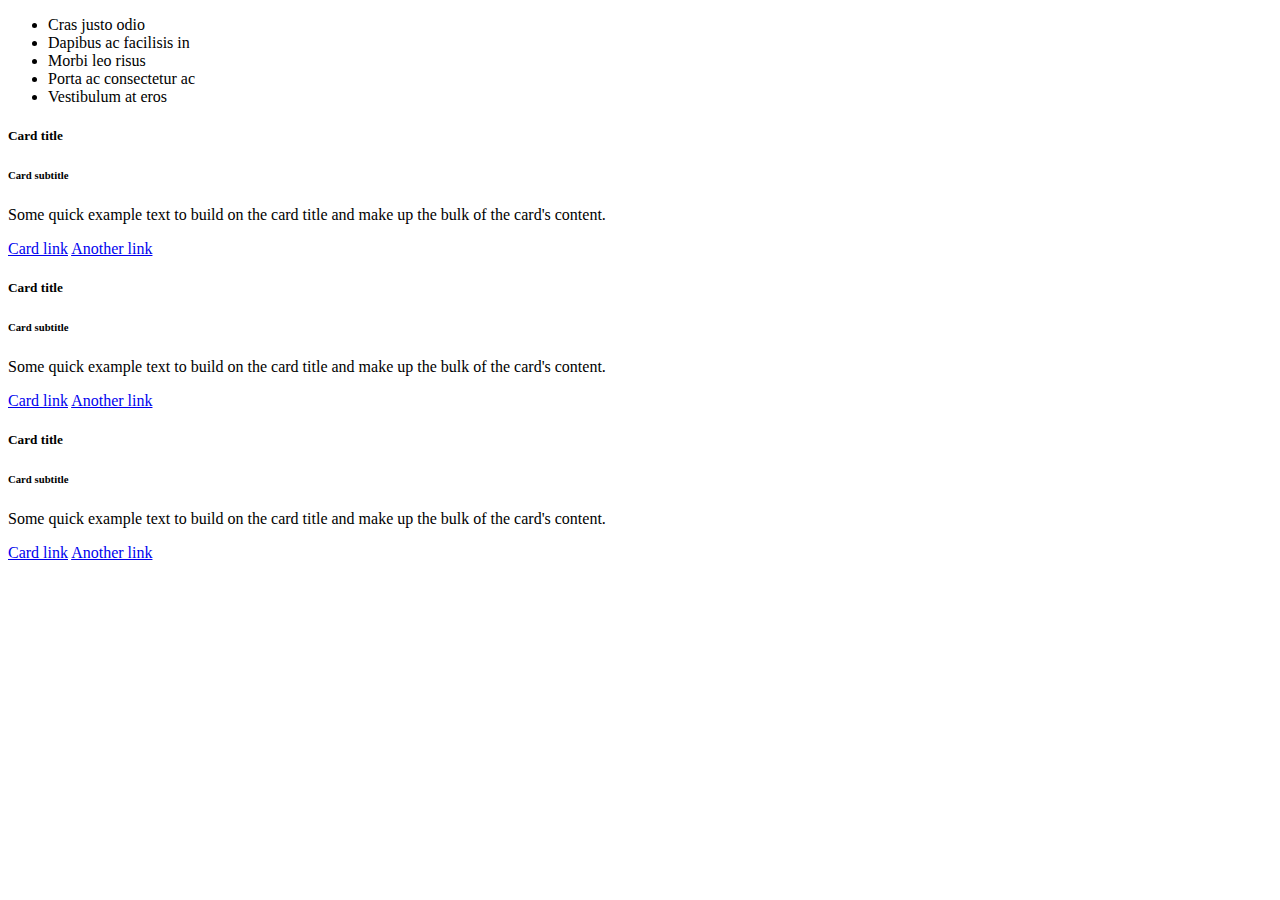
<file: Responsive.html>
<!doctype html>
<html lang="en">
  <head>
    <!-- Required meta tags -->
    <meta charset="utf-8">
    <meta name="viewport" content="width=device-width, initial-scale=1, shrink-to-fit=no">

    <!-- Bootstrap CSS -->
    <link rel="stylesheet" href="https://cdn.jsdelivr.net/npm/bootstrap@4.1.3/dist/css/bootstrap.min.css" integrity="sha384-MCw98/SFnGE8fJT3GXwEOngsV7Zt27NXFoaoApmYm81iuXoPkFOJwJ8ERdknLPMO" crossorigin="anonymous">

    <title>Hello, world!</title>
  </head>
  <body>
    <div class="container mt-5">
        <div class="row">
            <div class="col-sm-3 order-2 order-sm-1">
                <ul class="list-group">
                    <li class="list-group-item">Cras justo odio</li>
                    <li class="list-group-item">Dapibus ac facilisis in</li>
                    <li class="list-group-item">Morbi leo risus</li>
                    <li class="list-group-item">Porta ac consectetur ac</li>
                    <li class="list-group-item">Vestibulum at eros</li>
                  </ul>
            </div>
            <div class="col-sm-9">
               <div class="row">
                  <div class="col-sm-4">
                    <div class="card">
                        <div class="card-body">
                          <h5 class="card-title">Card title</h5>
                          <h6 class="card-subtitle mb-2 text-muted">Card subtitle</h6>
                          <p class="card-text">Some quick example text to build on the card title and make up the bulk of the card's content.</p>
                          <a href="#" class="card-link">Card link</a>
                          <a href="#" class="card-link">Another link</a>
                        </div>
                      </div>
                  </div>
                  <div class="col-sm-4">
                    <div class="card">
                        <div class="card-body">
                          <h5 class="card-title">Card title</h5>
                          <h6 class="card-subtitle mb-2 text-muted">Card subtitle</h6>
                          <p class="card-text">Some quick example text to build on the card title and make up the bulk of the card's content.</p>
                          <a href="#" class="card-link">Card link</a>
                          <a href="#" class="card-link">Another link</a>
                        </div>
                      </div>
                  </div>
                  <div class="col-sm-4">
                    <div class="card">
                        <div class="card-body">
                          <h5 class="card-title">Card title</h5>
                          <h6 class="card-subtitle mb-2 text-muted">Card subtitle</h6>
                          <p class="card-text">Some quick example text to build on the card title and make up the bulk of the card's content.</p>
                          <a href="#" class="card-link">Card link</a>
                          <a href="#" class="card-link">Another link</a>
                        </div>
                      </div>
                  </div>
               </div>
            </div>
        </div>
    </div>

    <!-- Optional JavaScript -->
    <!-- jQuery first, then Popper.js, then Bootstrap JS -->
    <script src="https://code.jquery.com/jquery-3.3.1.slim.min.js" integrity="sha384-q8i/X+965DzO0rT7abK41JStQIAqVgRVzpbzo5smXKp4YfRvH+8abtTE1Pi6jizo" crossorigin="anonymous"></script>
    <script src="https://cdn.jsdelivr.net/npm/popper.js@1.14.3/dist/umd/popper.min.js" integrity="sha384-ZMP7rVo3mIykV+2+9J3UJ46jBk0WLaUAdn689aCwoqbBJiSnjAK/l8WvCWPIPm49" crossorigin="anonymous"></script>
    <script src="https://cdn.jsdelivr.net/npm/bootstrap@4.1.3/dist/js/bootstrap.min.js" integrity="sha384-ChfqqxuZUCnJSK3+MXmPNIyE6ZbWh2IMqE241rYiqJxyMiZ6OW/JmZQ5stwEULTy" crossorigin="anonymous"></script>
  </body>
</html>
</file>
